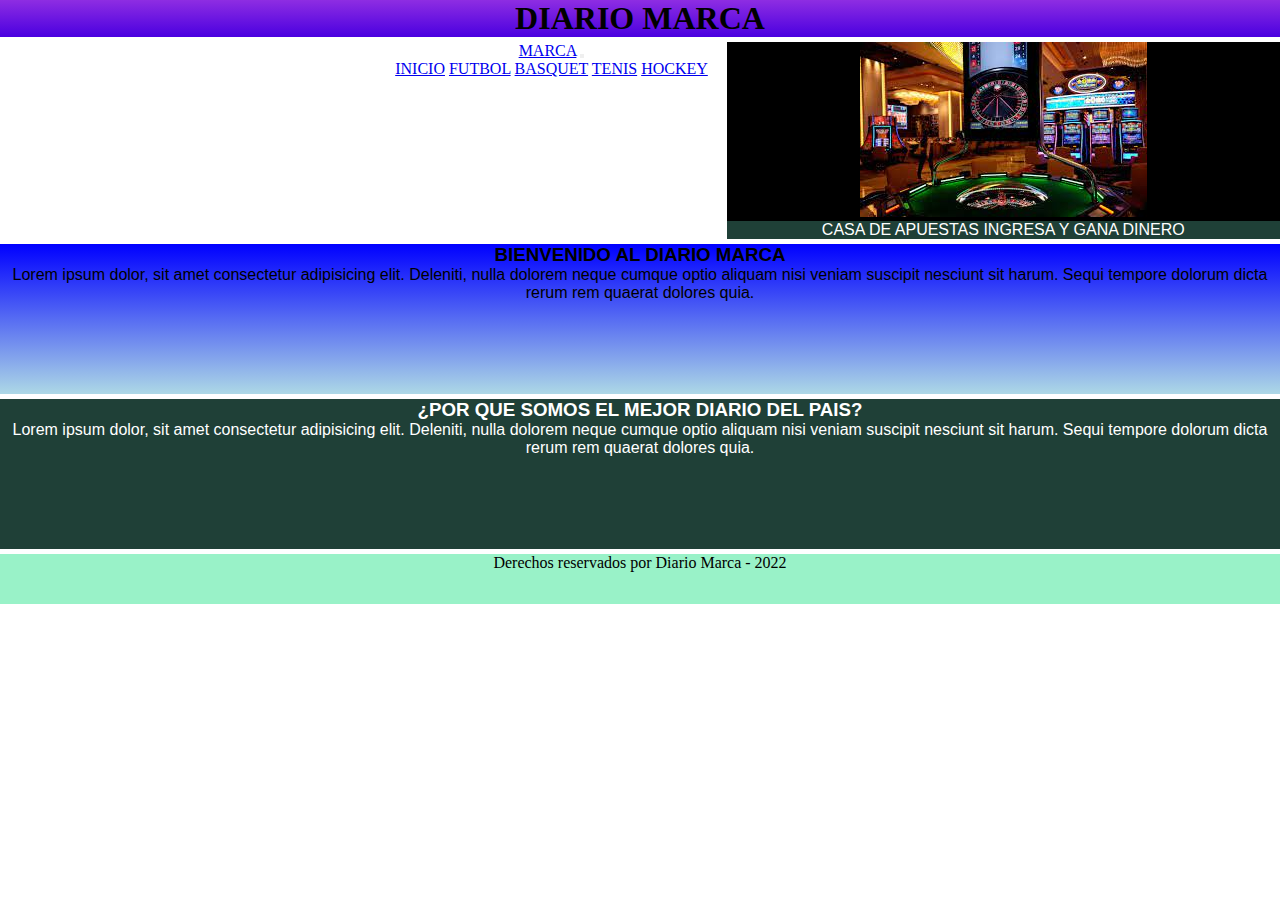
<file: index.html>
<!DOCTYPE html>
<html lang="es">
  <head>
    <meta charset="UTF-8" />
    <meta http-equiv="X-UA-Compatible" content="IE=edge" />
    <meta name="viewport" content="width=device-width, initial-scale=1.0" />
    <title>INICIO</title>

    <!-- LINK FAVICON -->

    <link rel="shortcut icon" href="/img/marca.jpg" type="image/x-icon" />

    <!-- LINK LIBRERIAS AOS -->

    <link href="https://unpkg.com/aos@2.3.1/dist/aos.css" rel="stylesheet" />

    <!-- BOOTSTRAP -->
    <!-- CSS only -->
    <link
      href="https://cdn.jsdelivr.net/npm/bootstrap@5.2.0/dist/css/bootstrap.min.css"
      rel="stylesheet"
      integrity="sha384-gH2yIJqKdNHPEq0n4Mqa/HGKIhSkIHeL5AyhkYV8i59U5AR6csBvApHHNl/vI1Bx"
      crossorigin="anonymous"

    />

      <!-- LINK CSS -->

      <link rel="stylesheet" href="/css/estiloindex.css" />
  </head>

  <body class="gridPadre container-fluid">

    <header>

      <h1 class="text-center">DIARIO MARCA</h1>

    </header>

    <h2>NAVEGACIÓN</h2>

    <nav class="navbar navbar-expand-lg bg-light">
      <div class="container-fluid">
        <a class="navbar-brand" href="#">MARCA</a>
        <button class="navbar-toggler" type="button" data-bs-toggle="collapse" data-bs-target="#navbarNavAltMarkup" aria-controls="navbarNavAltMarkup" aria-expanded="false" aria-label="Toggle navigation">
          <span class="navbar-toggler-icon"></span>
        </button>
        <div class="collapse navbar-collapse" id="navbarNavAltMarkup">
          <div class="navbar-nav">
            <a class="nav-link active" aria-current="page" href="/index.html">INICIO</a>
            <a class="nav-link" href="/html/futbol.html">FUTBOL</a>
            <a class="nav-link" href="/html/basquet.html">BASQUET</a>
            <a class="nav-link" href="/html/tenis.html">TENIS</a>
            <a class="nav-link" href="/html/hockey.html">HOCKEY</a>
          </div>
        </div>
      </div>
    </nav>

    <section data-aos="fade-right" class="sectionUno container-fluid">
      <h3>BIENVENIDO AL DIARIO MARCA</h3>
      <p class="container-fluid">
        Lorem ipsum dolor, sit amet consectetur adipisicing elit. Deleniti,
        nulla dolorem neque cumque optio aliquam nisi veniam suscipit nesciunt
        sit harum. Sequi tempore dolorum dicta rerum rem quaerat dolores quia.
      </p>
    </section>

    <section data-aos="fade-left" class="sectionDos container-fluid">
      <h3>¿POR QUE SOMOS EL MEJOR DIARIO DEL PAIS?</h3>
      <p class="container-fluid">
        Lorem ipsum dolor, sit amet consectetur adipisicing elit. Deleniti,
        nulla dolorem neque cumque optio aliquam nisi veniam suscipit nesciunt
        sit harum. Sequi tempore dolorum dicta rerum rem quaerat dolores quia.
      </p>
    </section>

    <!-- PUBLICIDAD -->
    <aside class="aside container-fluid">
      <img
        class="apuestasimagen img-fluid"
        src="/img/casaapuestas.jpg"
        alt="casadeapuestas"
      />
      <p class="apuestas">CASA DE APUESTAS INGRESA Y GANA DINERO</p>
    </aside>

    <footer class="footer container-fluid">Derechos reservados por Diario Marca - 2022</footer>

    <!-- LIBRERIAS -->

    <script src="https://unpkg.com/aos@2.3.1/dist/aos.js"></script>
    <script>
      AOS.init();
    </script>

    <!-- JavaScript Bundle with Popper -->
    <script
      src="https://cdn.jsdelivr.net/npm/bootstrap@5.2.0/dist/js/bootstrap.bundle.min.js"
      integrity="sha384-A3rJD856KowSb7dwlZdYEkO39Gagi7vIsF0jrRAoQmDKKtQBHUuLZ9AsSv4jD4Xa"
      crossorigin="anonymous"
    ></script>

  </body>
</html>
</file>
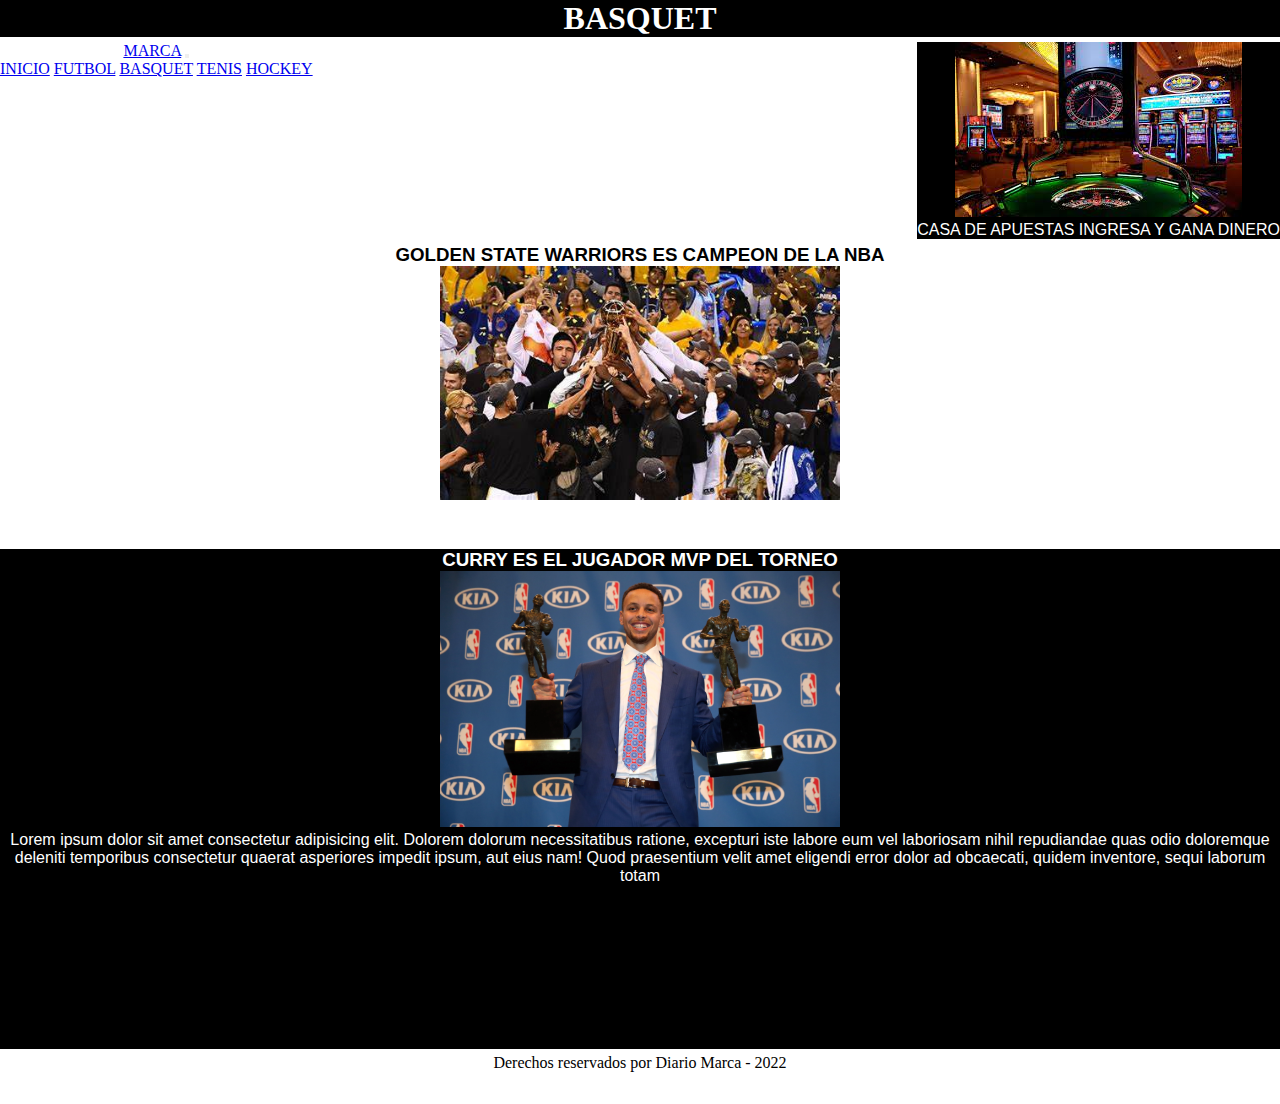
<file: html/basquet.html>
<!DOCTYPE html>
<html lang="es">
  <head>
    <meta charset="UTF-8" />
    <meta http-equiv="X-UA-Compatible" content="IE=edge" />
    <meta name="viewport" content="width=device-width, initial-scale=1.0" />
    <title>SECCIÓN BASQUET</title>

    <!-- LINK CSS -->
    <link
    href="https://cdn.jsdelivr.net/npm/bootstrap@5.2.0/dist/css/bootstrap.min.css"
    rel="stylesheet"
    integrity="sha384-gH2yIJqKdNHPEq0n4Mqa/HGKIhSkIHeL5AyhkYV8i59U5AR6csBvApHHNl/vI1Bx"
    crossorigin="anonymous">

    <link rel="stylesheet" href="/css/estilofutbol.css" />

    <link rel="shortcut icon" href="/img/marca.jpg" type="image/x-icon">

    <link href="https://unpkg.com/aos@2.3.1/dist/aos.css" rel="stylesheet">

  </head>
  <body class="gridPadre">
    <header>
      <h1>BASQUET</h1>
    </header>

    <nav class="navbar navbar-expand-lg bg-light">
      <div class="container-fluid">
        <a class="navbar-brand" href="#">MARCA</a>
        <button class="navbar-toggler" type="button" data-bs-toggle="collapse" data-bs-target="#navbarNavAltMarkup" aria-controls="navbarNavAltMarkup" aria-expanded="false" aria-label="Toggle navigation">
          <span class="navbar-toggler-icon"></span>
        </button>
        <div class="collapse navbar-collapse" id="navbarNavAltMarkup">
          <div class="navbar-nav">
            <a class="nav-link active" aria-current="page" href="/index.html">INICIO</a>
            <a class="nav-link" href="/html/futbol.html">FUTBOL</a>
            <a class="nav-link" href="/html/basquet.html">BASQUET</a>
            <a class="nav-link" href="/html/tenis.html">TENIS</a>
            <a class="nav-link" href="/html/hockey.html">HOCKEY</a>
          </div>
        </div>
      </div>
    </nav>
    <section data-aos="fade-right" class="sectionUno">
        <h3>
          GOLDEN STATE WARRIORS ES CAMPEON DE LA NBA
        </h3>
  
        <img
          class="imagenvelez"
          src="/img/golden.jpg"
          alt="equipogolden"
        />
      </section>
  
      <section data-aos="fade-left" class="sectionDos">
        <h3>
          CURRY ES EL JUGADOR MVP DEL TORNEO
        </h3>
  
        <img
          class="imagenzeballos"
          src="/img/curry.jpg"
          alt="imagen golden"
        />
        <p>
          Lorem ipsum dolor sit amet consectetur adipisicing elit. Dolorem dolorum
          necessitatibus ratione, excepturi iste labore eum vel laboriosam nihil
          repudiandae quas odio doloremque deleniti temporibus consectetur quaerat
          asperiores impedit ipsum, aut eius nam! Quod praesentium velit amet
          eligendi error dolor ad obcaecati, quidem inventore, sequi laborum totam
  
        </p>
      </section>
  
      <aside class="aside">
        <img
          class="apuestasimagen"
          src="/img/casaapuestas.jpg"
          alt="casadeapuestas"
        />
        <p class="apuestas">CASA DE APUESTAS INGRESA Y GANA DINERO</p>
      </aside>
  
      <footer class="footer">
        Derechos reservados por Diario Marca - 2022
      </footer>

      <script src="https://unpkg.com/aos@2.3.1/dist/aos.js"></script>
      <script>
        AOS.init();
      </script>

      <!-- JavaScript Bundle with Popper -->
    <script
    src="https://cdn.jsdelivr.net/npm/bootstrap@5.2.0/dist/js/bootstrap.bundle.min.js"
    integrity="sha384-A3rJD856KowSb7dwlZdYEkO39Gagi7vIsF0jrRAoQmDKKtQBHUuLZ9AsSv4jD4Xa"
    crossorigin="anonymous"
  ></script>

    </body>
  </html>
</file>
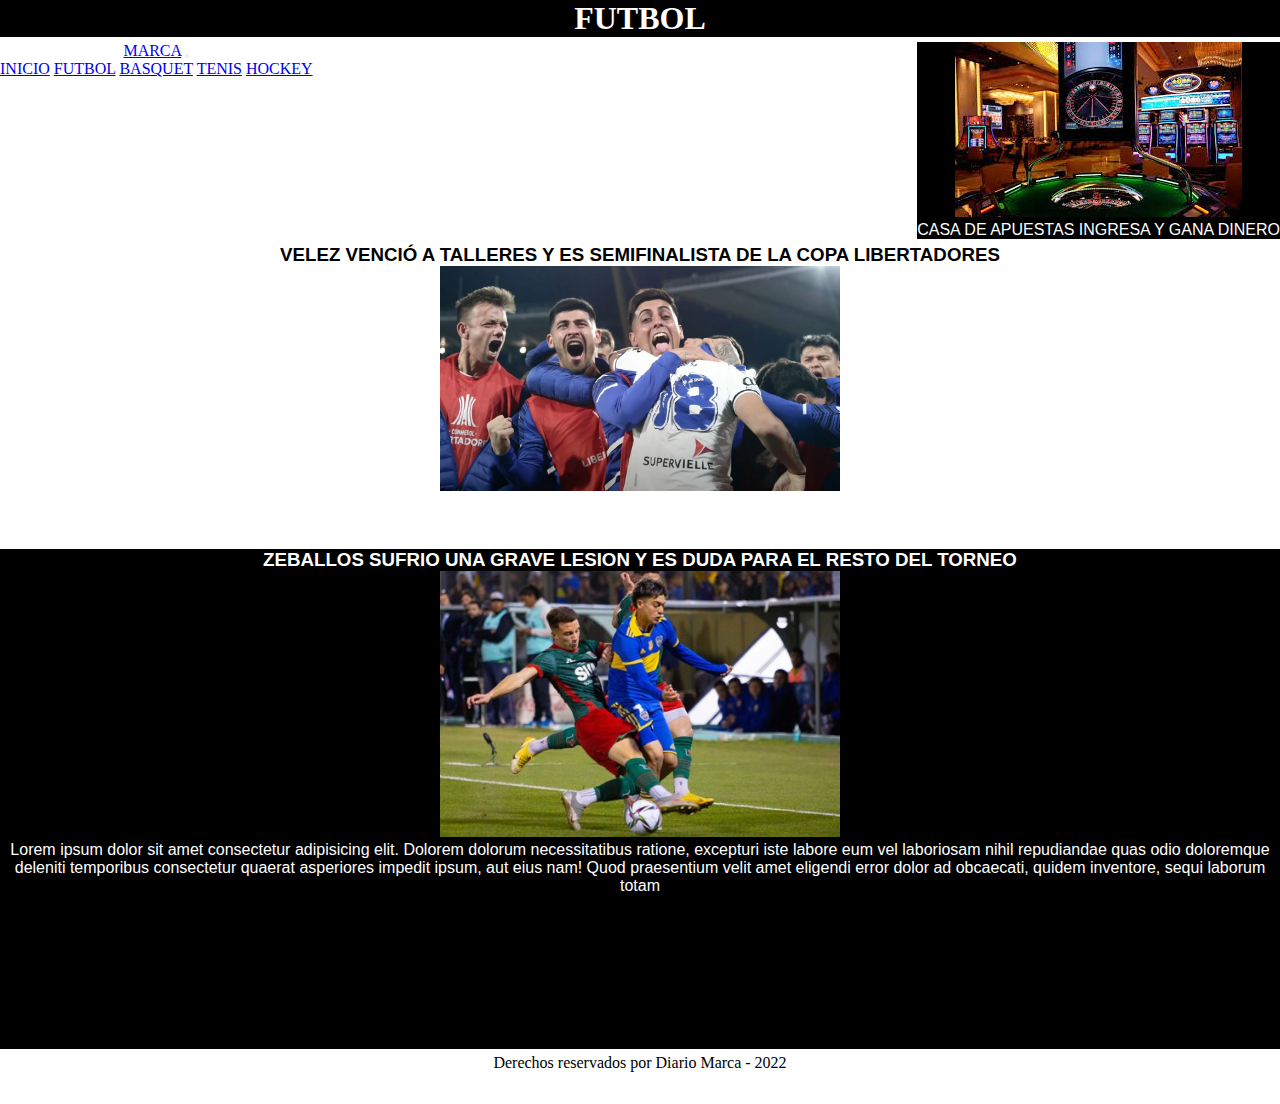
<file: html/futbol.html>
<!DOCTYPE html>
<html lang="es">
  <head>
    <meta charset="UTF-8" />
    <meta http-equiv="X-UA-Compatible" content="IE=edge" />
    <meta name="viewport" content="width=device-width, initial-scale=1.0" />
    <title>SECCIÓN FUTBOL</title>

    <!-- LINK CSS -->

    <link
    href="https://cdn.jsdelivr.net/npm/bootstrap@5.2.0/dist/css/bootstrap.min.css"
    rel="stylesheet"
    integrity="sha384-gH2yIJqKdNHPEq0n4Mqa/HGKIhSkIHeL5AyhkYV8i59U5AR6csBvApHHNl/vI1Bx"
    crossorigin="anonymous">

    <link rel="stylesheet" href="/css/estilofutbol.css" />

    <link rel="shortcut icon" href="/img/marca.jpg" type="image/x-icon">
    
    <link href="https://unpkg.com/aos@2.3.1/dist/aos.css" rel="stylesheet"  >

  </head>
  <body class="gridPadre">
    <header>
      <h1>FUTBOL</h1>
    </header>

    <nav class="navbar navbar-expand-lg bg-light">
      <div class="container-fluid">
        <a class="navbar-brand" href="#">MARCA</a>
        <button class="navbar-toggler" type="button" data-bs-toggle="collapse" data-bs-target="#navbarNavAltMarkup" aria-controls="navbarNavAltMarkup" aria-expanded="false" aria-label="Toggle navigation">
          <span class="navbar-toggler-icon"></span>
        </button>
        <div class="collapse navbar-collapse" id="navbarNavAltMarkup">
          <div class="navbar-nav">
            <a class="nav-link active" aria-current="page" href="/index.html">INICIO</a>
            <a class="nav-link" href="/html/futbol.html">FUTBOL</a>
            <a class="nav-link" href="/html/basquet.html">BASQUET</a>
            <a class="nav-link" href="/html/tenis.html">TENIS</a>
            <a class="nav-link" href="/html/hockey.html">HOCKEY</a>
          </div>
        </div>
      </div>
    </nav>

    <section data-aos="fade-right" class="sectionUno">
      <h3>
        VELEZ VENCIÓ A TALLERES Y ES SEMIFINALISTA DE LA COPA LIBERTADORES
      </h3>

      <img
        class="imagenvelez"
        src="/img/velezsemifinalista.jpg"
        alt="equipovelez"
      />
    </section>

    <section data-aos="fade-left" class="sectionDos">
      <h3>
        ZEBALLOS SUFRIO UNA GRAVE LESION Y ES DUDA PARA EL RESTO DEL TORNEO
      </h3>

      <img
        class="imagenzeballos"
        src="/img/lesionzeballos.jpg"
        alt="imagenzeballos"
      />
      <p>
        Lorem ipsum dolor sit amet consectetur adipisicing elit. Dolorem dolorum
        necessitatibus ratione, excepturi iste labore eum vel laboriosam nihil
        repudiandae quas odio doloremque deleniti temporibus consectetur quaerat
        asperiores impedit ipsum, aut eius nam! Quod praesentium velit amet
        eligendi error dolor ad obcaecati, quidem inventore, sequi laborum totam

      </p>
    </section>

    <aside class="aside">
      <img
        class="apuestasimagen"
        src="/img/casaapuestas.jpg"
        alt="casadeapuestas"
      />
      <p class="apuestas">CASA DE APUESTAS INGRESA Y GANA DINERO</p>
    </aside>

    <footer class="footer">
      Derechos reservados por Diario Marca - 2022
    </footer>

    <script src="https://unpkg.com/aos@2.3.1/dist/aos.js"></script>
      <script>
        AOS.init();
      </script>

      <!-- JavaScript Bundle with Popper -->
    <script
    src="https://cdn.jsdelivr.net/npm/bootstrap@5.2.0/dist/js/bootstrap.bundle.min.js"
    integrity="sha384-A3rJD856KowSb7dwlZdYEkO39Gagi7vIsF0jrRAoQmDKKtQBHUuLZ9AsSv4jD4Xa"
    crossorigin="anonymous"
  ></script>

  </body>
</html>
</file>
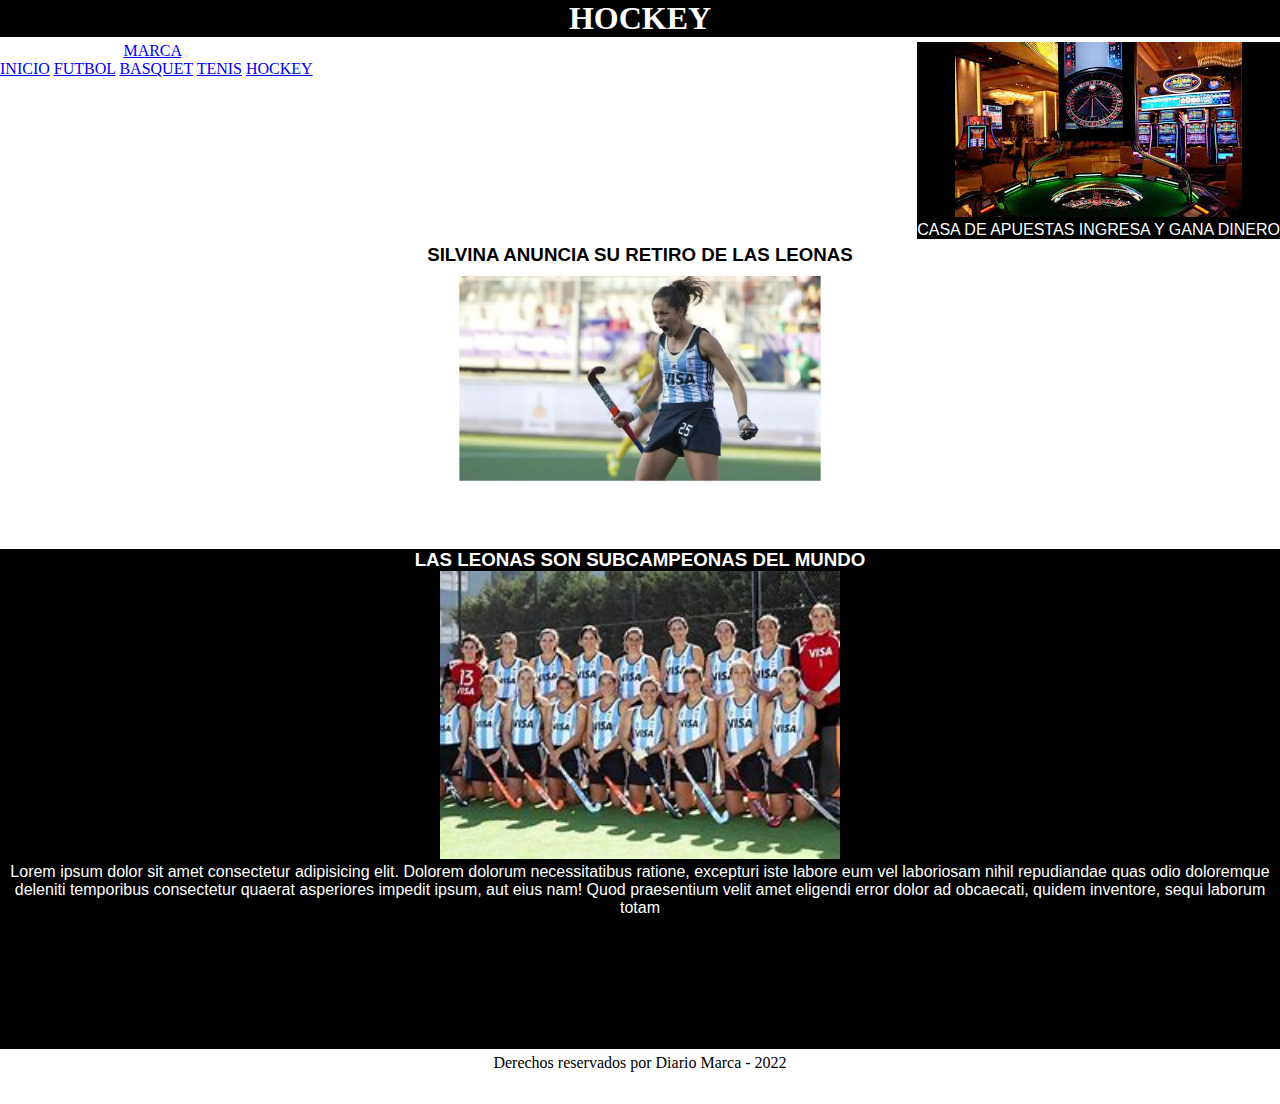
<file: html/hockey.html>
<!DOCTYPE html>
<html lang="es">
  <head>
    <meta charset="UTF-8" />
    <meta http-equiv="X-UA-Compatible" content="IE=edge" />
    <meta name="viewport" content="width=device-width, initial-scale=1.0" />
    <title>HOCKEY</title>


    <link
    href="https://cdn.jsdelivr.net/npm/bootstrap@5.2.0/dist/css/bootstrap.min.css"
    rel="stylesheet"
    integrity="sha384-gH2yIJqKdNHPEq0n4Mqa/HGKIhSkIHeL5AyhkYV8i59U5AR6csBvApHHNl/vI1Bx"
    crossorigin="anonymous">

    <link rel="stylesheet" href="/css/estilofutbol.css" />

    <link rel="shortcut icon" href="/img/marca.jpg" type="image/x-icon">

    <link href="https://unpkg.com/aos@2.3.1/dist/aos.css" rel="stylesheet">

  </head>
  <body class="gridPadre">
    <header>
      <h1>HOCKEY</h1>
    </header>

    <nav class="navbar navbar-expand-lg bg-light">
      <div class="container-fluid">
        <a class="navbar-brand" href="#">MARCA</a>
        <button class="navbar-toggler" type="button" data-bs-toggle="collapse" data-bs-target="#navbarNavAltMarkup" aria-controls="navbarNavAltMarkup" aria-expanded="false" aria-label="Toggle navigation">
          <span class="navbar-toggler-icon"></span>
        </button>
        <div class="collapse navbar-collapse" id="navbarNavAltMarkup">
          <div class="navbar-nav">
            <a class="nav-link active" aria-current="page" href="/index.html">INICIO</a>
            <a class="nav-link" href="/html/futbol.html">FUTBOL</a>
            <a class="nav-link" href="/html/basquet.html">BASQUET</a>
            <a class="nav-link" href="/html/tenis.html">TENIS</a>
            <a class="nav-link" href="/html/hockey.html">HOCKEY</a>
          </div>
        </div>
      </div>
    </nav>

    <section data-aos="fade-right" class="sectionUno">
        <h3>
          SILVINA ANUNCIA SU RETIRO DE LAS LEONAS
        </h3>
  
        <img
          class="imagenvelez"
          src="/img/silvina.jpg"
          alt="imagensilvina"
        />
      </section>
  
      <section data-aos="fade-left" class="sectionDos">
        <h3>
          LAS LEONAS SON SUBCAMPEONAS DEL MUNDO
        </h3>
  
        <img
          class="imagenzeballos"
          src="/img/leonas.jpg"
          alt="imagenleonas"
        />
        <p>
          Lorem ipsum dolor sit amet consectetur adipisicing elit. Dolorem dolorum
          necessitatibus ratione, excepturi iste labore eum vel laboriosam nihil
          repudiandae quas odio doloremque deleniti temporibus consectetur quaerat
          asperiores impedit ipsum, aut eius nam! Quod praesentium velit amet
          eligendi error dolor ad obcaecati, quidem inventore, sequi laborum totam
  
        </p>
      </section>
  
      <aside class="aside">
        <img
          class="apuestasimagen"
          src="/img/casaapuestas.jpg"
          alt="casadeapuestas"
        />
        <p class="apuestas">CASA DE APUESTAS INGRESA Y GANA DINERO</p>
      </aside>
  
      <footer class="footer">
        Derechos reservados por Diario Marca - 2022
      </footer>

      <script src="https://unpkg.com/aos@2.3.1/dist/aos.js"></script>
      <script>
        AOS.init();
      </script>

      <!-- JavaScript Bundle with Popper -->
    <script
    src="https://cdn.jsdelivr.net/npm/bootstrap@5.2.0/dist/js/bootstrap.bundle.min.js"
    integrity="sha384-A3rJD856KowSb7dwlZdYEkO39Gagi7vIsF0jrRAoQmDKKtQBHUuLZ9AsSv4jD4Xa"
    crossorigin="anonymous"
  ></script>

    </body>
  </html>
</file>
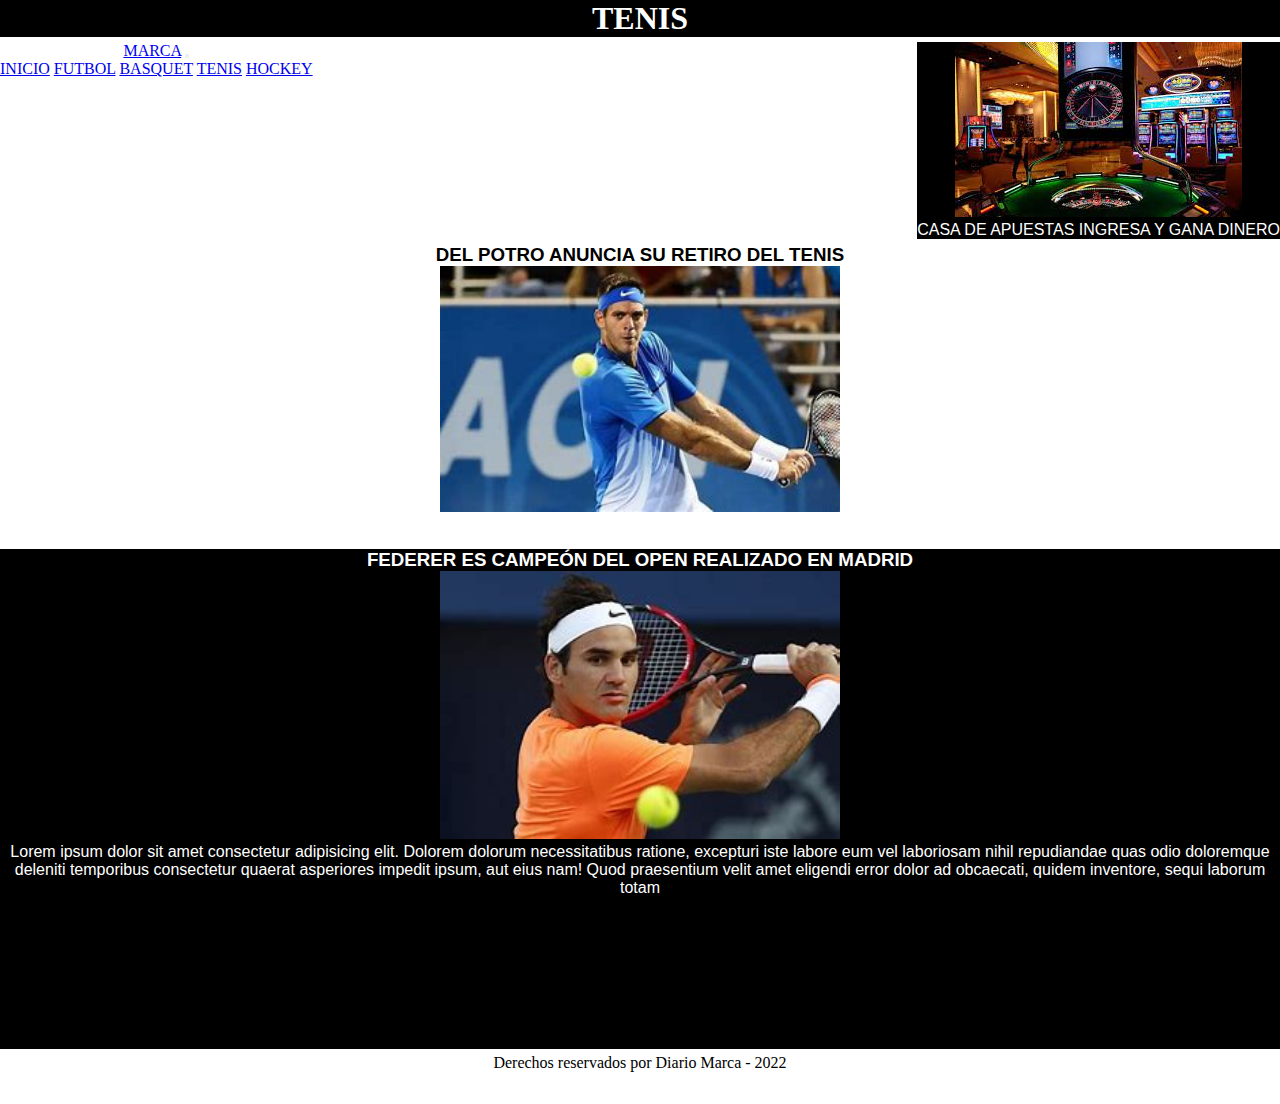
<file: html/tenis.html>
<!DOCTYPE html>
<html lang="es">
  <head>
    <meta charset="UTF-8" />
    <meta http-equiv="X-UA-Compatible" content="IE=edge" />
    <meta name="viewport" content="width=device-width, initial-scale=1.0" />
    <title>SECCIÓN BASQUET</title>

    
    <!-- BOOTSTRAP -->
    <!-- CSS only -->
    <link
      href="https://cdn.jsdelivr.net/npm/bootstrap@5.2.0/dist/css/bootstrap.min.css"
      rel="stylesheet"
      integrity="sha384-gH2yIJqKdNHPEq0n4Mqa/HGKIhSkIHeL5AyhkYV8i59U5AR6csBvApHHNl/vI1Bx"
      crossorigin="anonymous">

    <link rel="stylesheet" href="/css/estilofutbol.css" />

    <link rel="shortcut icon" href="/img/marca.jpg" type="image/x-icon">

    <link href="https://unpkg.com/aos@2.3.1/dist/aos.css" rel="stylesheet">

  </head>
  <body class="gridPadre">
    <header>
      <h1>TENIS</h1>
    </header>

    <nav class="navbar navbar-expand-lg bg-light">
      <div class="container-fluid">
        <a class="navbar-brand" href="#">MARCA</a>
        <button class="navbar-toggler" type="button" data-bs-toggle="collapse" data-bs-target="#navbarNavAltMarkup" aria-controls="navbarNavAltMarkup" aria-expanded="false" aria-label="Toggle navigation">
          <span class="navbar-toggler-icon"></span>
        </button>
        <div class="collapse navbar-collapse" id="navbarNavAltMarkup">
          <div class="navbar-nav">
            <a class="nav-link active" aria-current="page" href="/index.html">INICIO</a>
            <a class="nav-link" href="/html/futbol.html">FUTBOL</a>
            <a class="nav-link" href="/html/basquet.html">BASQUET</a>
            <a class="nav-link" href="/html/tenis.html">TENIS</a>
            <a class="nav-link" href="/html/hockey.html">HOCKEY</a>
          </div>
        </div>
      </div>
    </nav>

    <section data-aos="fade-right" class="sectionUno">
        <h3>
          DEL POTRO ANUNCIA SU RETIRO DEL TENIS
        </h3>
  
        <img
          class="imagenvelez"
          src="/img/delpotro.jpg"
          alt="equipovelez"
        />
      </section>
  
      <section data-aos="fade-left" class="sectionDos">
        <h3>
          FEDERER ES CAMPEÓN DEL OPEN REALIZADO EN MADRID
        </h3>
  
        <img
          class="imagenzeballos"
          src="/img/federer.jpg"
          alt="imagenfederer"
        />
        <p>
          Lorem ipsum dolor sit amet consectetur adipisicing elit. Dolorem dolorum
          necessitatibus ratione, excepturi iste labore eum vel laboriosam nihil
          repudiandae quas odio doloremque deleniti temporibus consectetur quaerat
          asperiores impedit ipsum, aut eius nam! Quod praesentium velit amet
          eligendi error dolor ad obcaecati, quidem inventore, sequi laborum totam
  
        </p>
      </section>
  
      <aside class="aside">
        <img
          class="apuestasimagen"
          src="/img/casaapuestas.jpg"
          alt="casadeapuestas"
        />
        <p class="apuestas">CASA DE APUESTAS INGRESA Y GANA DINERO</p>
      </aside>
  
      <footer class="footer">
        Derechos reservados por Diario Marca - 2022

      </footer>


      <script src="https://unpkg.com/aos@2.3.1/dist/aos.js"></script>
      <script>
        AOS.init();
      </script>

      <!-- JavaScript Bundle with Popper -->
    <script
    src="https://cdn.jsdelivr.net/npm/bootstrap@5.2.0/dist/js/bootstrap.bundle.min.js"
    integrity="sha384-A3rJD856KowSb7dwlZdYEkO39Gagi7vIsF0jrRAoQmDKKtQBHUuLZ9AsSv4jD4Xa"
    crossorigin="anonymous"
  ></script>
    </body>
  </html>
</file>
<file: css/estiloindex.css>
*{
    margin: 0%;
    padding: 0%;

}

/* MOBILE FIRST (primero pantallas chicas) */

h2{
    color: white;
}

header {
    background: linear-gradient(#8E2DE2, #4A00E0);
    grid-area: header;
    font-family: Cambria, Cochin, Georgia, Times, 'Times New Roman', serif;
    
    
}

body{
    text-align: center;
}

/* .nav {
    background: linear-gradient(to left, #aa4b6b, #6b6b83, #3b8d99);
    grid-area: nav;
    font-family: 'Trebuchet MS', 'Lucida Sans Unicode', 'Lucida Grande', 'Lucida Sans', Arial, sans-serif;
    list-style-type: none;
    
   
    
}

ul{
    padding: 10px 25px 10px 25px;
    text-decoration: none;
    list-style-type: none;
    display: flex;
    
}

li{
    padding: 0% 2rem;
}

li a{
    background-color: black;
    list-style-type: none;
    color: white;
    font-family: 'Trebuchet MS', 'Lucida Sans Unicode', 'Lucida Grande', 'Lucida Sans', Arial, sans-serif;
    align-items: center;
    justify-content: space-between;
    text-decoration: none;
    text-transform: uppercase;

    
} */



.sectionUno {
    background:linear-gradient(blue, lightblue);
    grid-area: sectionUno;
    height: 150px;
    font-family: 'Gill Sans', 'Gill Sans MT', Calibri, 'Trebuchet MS', sans-serif;
    color: black;
    border: 8px white;
  
}

.sectionDos {
    background-color:#1f4037;
    color: white;
    grid-area: sectionDos;
    height: 150px;
    font-family: 'Segoe UI', Tahoma, Geneva, Verdana, sans-serif;
}

aside{
    grid-area: publicidad;
    background-color: black;
}
    

.footer{
    background-color: #99f2c8;
    color: black;
    grid-area: footer;
    height: 50px;
    font-family: cursive;
    display: inline block;
    
}

.apuestas{
    border: 5px white;
    background-color:#1f4037;
    font-family: 'Gill Sans', 'Gill Sans MT', Calibri, 'Trebuchet MS', sans-serif;
    color: white;
    
}

.apuestasimagen{
    border: 8px white;
    transform: scale(1.0,1.0);
  
}


@media (max-width:622px) {
    .nav ul li a { 
    display: none;

    }
.sectionUno {
   flex-wrap: wrap;
}   
}
   
/* VERSION PARA DESKTOP */
@media (min-width:1024px) {
    .gridPadre {
        display: grid;
        grid-template-areas:
        "header header header"
        "nav nav publicidad"
        "nav nav publicidad"
        "sectionUno sectionUno sectionUno"
        "sectionDos sectionDos sectionDos"
        "footer footer footer"
        ;
        gap: 5px;
    }
}
</file>
<file: css/estilofutbol.css>
*{
    margin: 0%;
    padding: 0%;

}

/* MOBILE FIRST (primero pantallas chicas) */

h2{
    color: white;
}

header {
    background-color: black;
    grid-area: header;
    font-family: Cambria, Cochin, Georgia, Times, 'Times New Roman', serif;
    color: white;
    
}

body{
    text-align: center;
}

/* .nav {
    background-color: black;
    grid-area: nav;
    font-family: 'Trebuchet MS', 'Lucida Sans Unicode', 'Lucida Grande', 'Lucida Sans', Arial, sans-serif;
    color: white ;
    list-style-type: none;
    
   
    
}

ul{
    padding: 10px 25px 10px 25px;
    text-decoration: none;
    list-style-type: none;
    display: flex;
    
}

li{
    padding: 0% 2rem;
}

li a{
    background-color: black;
    list-style-type: none;
    color: white;
    font-family: 'Trebuchet MS', 'Lucida Sans Unicode', 'Lucida Grande', 'Lucida Sans', Arial, sans-serif;
    display: flex;
    align-items: center;
    justify-content: space-between;
    text-decoration: none;
    text-transform: uppercase;

    
} */



.sectionUno {
    background-color:white;
    grid-area: sectionUno;
    height: 300px;
    font-family: 'Gill Sans', 'Gill Sans MT', Calibri, 'Trebuchet MS', sans-serif;
    color: black
}

.sectionDos {
    background-color:black;
    color: white;
    grid-area: sectionDos;
    height: 500px;
    font-family: 'Segoe UI', Tahoma, Geneva, Verdana, sans-serif;
}

aside{
    grid-area: publicidad;
    background-color: black;
}


.footer{
    background-color: white;
    color: black;
    grid-area: footer;
    height: 50px;
    font-family: cursive;
    display: inline block;
    
}

.apuestas{
    border: 5px white;
    background-color:black;
    font-family: 'Gill Sans', 'Gill Sans MT', Calibri, 'Trebuchet MS', sans-serif;
    color: white;
   
    
}

.apuestasimagen{
    border: 8px white;
    

}

.imagenvelez{
width: 25rem;
transition: height 1s, width 1s;
}

.imagenvelez:hover{
    top: 20rem;
    width: 20rem;
}


.imagenzeballos{
 width: 25rem;
 transition: height 1s, width 1s;
 

}


   
/* VERSION PARA DESKTOP */
@media (min-width:1024px) {
    .gridPadre {
        display: grid;
        grid-template-areas:
        "header header header"
        "nav nav publicidad"
        "nav nav publicidad"
        "sectionUno sectionUno sectionUno"
        "sectionDos sectionDos sectionDos"
        "footer footer footer"
        ;
        gap: 5px;
    }
}

@media (max-width:608px) {
     .nav ul li a { 
     display: none;

     }
 .sectionUno {
    flex-wrap: wrap;
 }   
}
</file>
